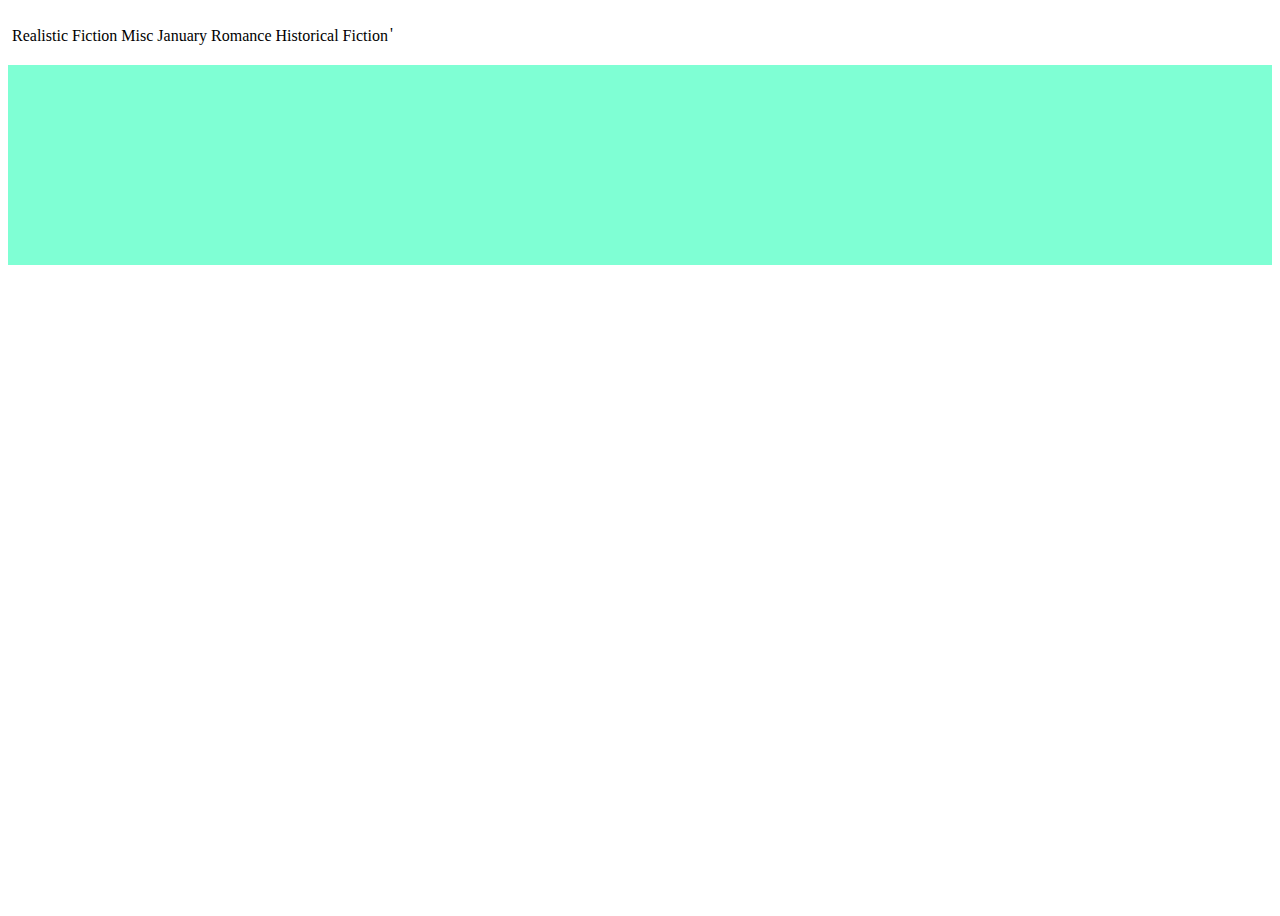
<file: index.html>
<html>
<head>
    <title> Full Stack Application Test </title>
    <meta charset="=UTF-8">
    <meta name="viewport" content="width=device=width",intial-scale=1.0>
    <link rel="stylesheet" href="/style.css"/>
    
</head>
<body>
    <div id="parent">
        <nav>   
            <ul>
                <li> Realistic Fiction</li>  
                <li> Misc</li>  
                <li> January</li> 
                <li> Romance</li> 
                <li> Historical Fiction</li> '  
            </ul>
        </nav>
        
    </div>
    <footer>
        <div class="layer"></div>
        <div class="layer"></div>
    </footer>
    <script src="/main.js"> </script>
</body>


</html>
</file>
<file: style.css>
nav ul{
    display: flex;
    list-style: none;
    padding: 2px;
    margin-top: 15px;
}
nav li{
    padding: 2px;
}
body{
    min-height: 100vh;
    display: flex;
    flex-direction: column;
}
section { 
  flex-grow: 1;
}

.layer {
    background-color: aquamarine;
    width: 100%;
    height: 100px;
    display: block;
}
</file>
